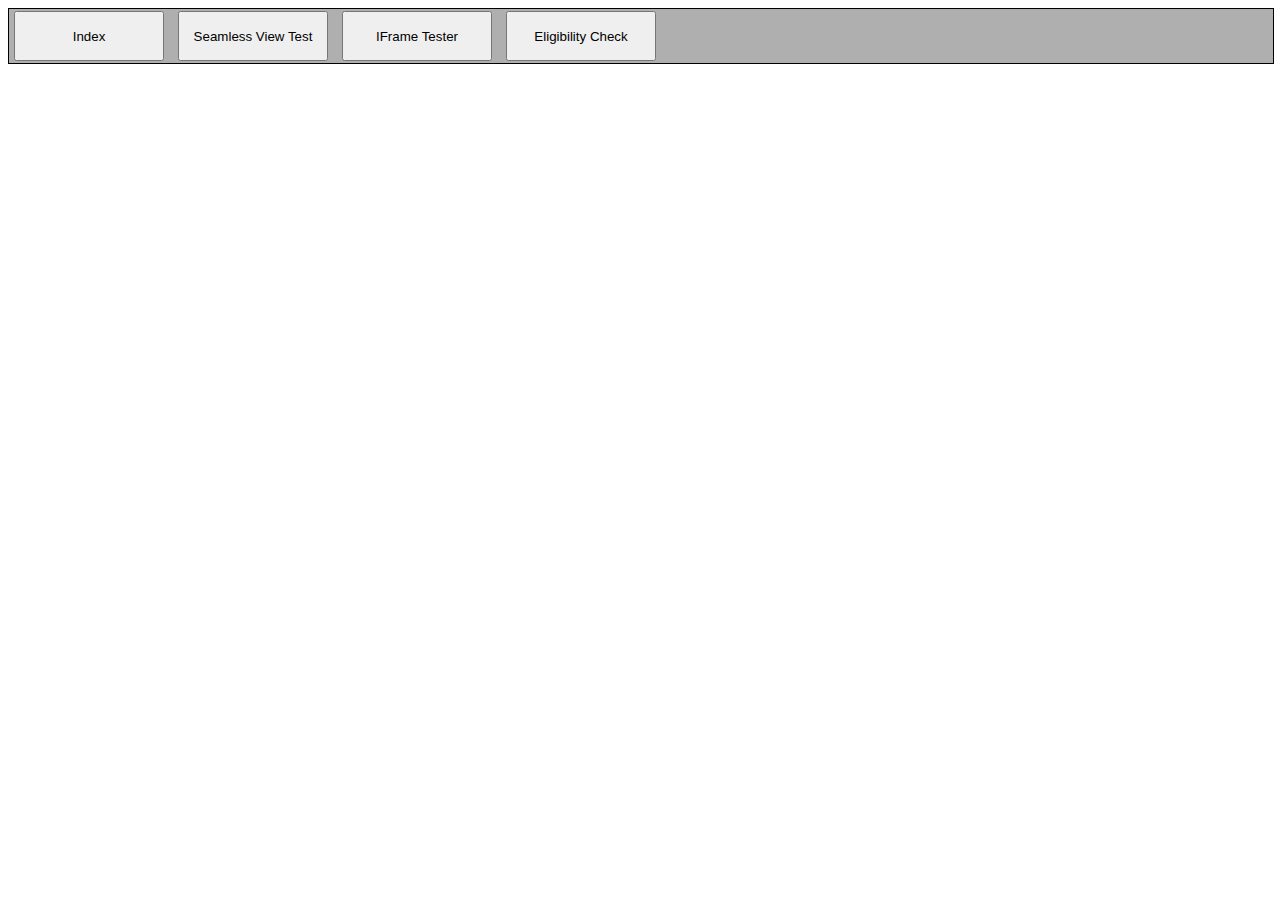
<file: index.html>
<!DOCTYPE html>
<html lang="en">
<head>
    <meta charset="UTF-8">
    <meta name="viewport" content="width=device-width, initial-scale=1.0">
    <title>Index</title>
    <link rel="stylesheet" href="styles.css">
</head>
<body>
    <div id="nav-bar">
        <button type="button" class="nav-button" onclick="window.location.assign('./index.html')">Index</button>
        <button type="button" class="nav-button" onclick="window.location.assign('./seamless.html')">Seamless View Test</button>
        <button type="button" class="nav-button" onclick="window.location.assign('./iframe.html')">IFrame Tester</button>
        <button type="button" class="nav-button" onclick="window.location.assign('./eligibility-check.html')">Eligibility Check</button>
    </div>
</body>
</html>
</file>
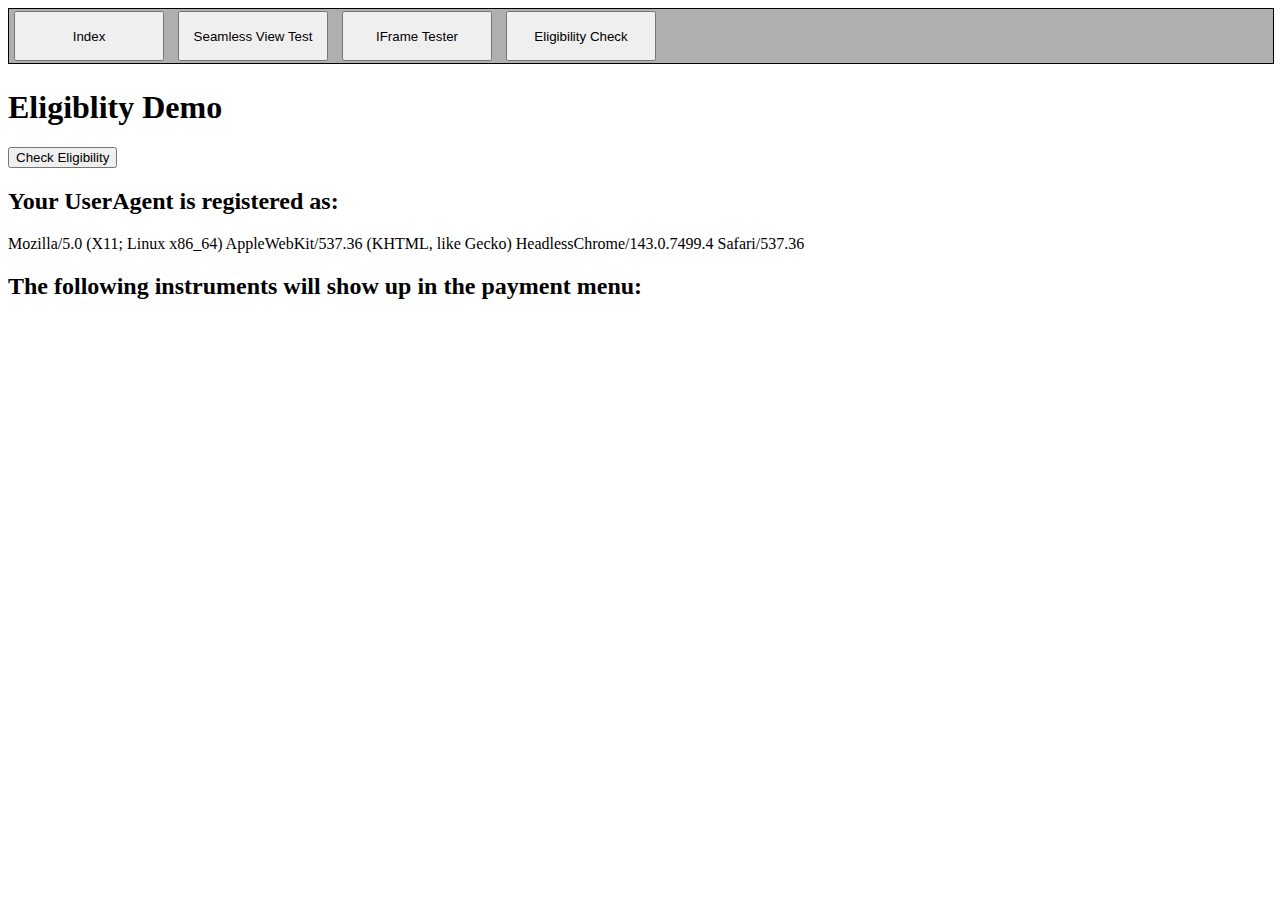
<file: eligibility-check.html>
<!DOCTYPE html>
<html lang="en">
<head>
    <meta charset="UTF-8">
    <meta name="viewport" content="width=device-width, initial-scale=1.0">
    <title>Eligiblity Check</title>
    <link rel="stylesheet" href="styles.css">
</head>
<body>
    <div id="nav-bar">
        <button type="button" class="nav-button" onclick="window.location.assign('./index.html')">Index</button>
        <button type="button" class="nav-button" onclick="window.location.assign('./seamless.html')">Seamless View Test</button>
        <button type="button" class="nav-button" onclick="window.location.assign('./iframe.html')">IFrame Tester</button>
        <button type="button" class="nav-button" onclick="window.location.assign('./eligibility-check.html')">Eligibility Check</button>
    </div>
    <script src="https://ecom.externalintegration.payex.com/checkout/integration" type="text/javascript" defer></script>
    <script src="eligibility.js" type="text/javascript" defer></script>
    <h1>Eligiblity Demo</h1>
    <button onclick="checkEligibility()">Check Eligibility</button>
    <h2>Your UserAgent is registered as: </h2>
    <div id="userAgent"></div>
    <h2>The following instruments will show up in the payment menu: </h2>
    <div id="container"></div>
</body>
</html>
</file>
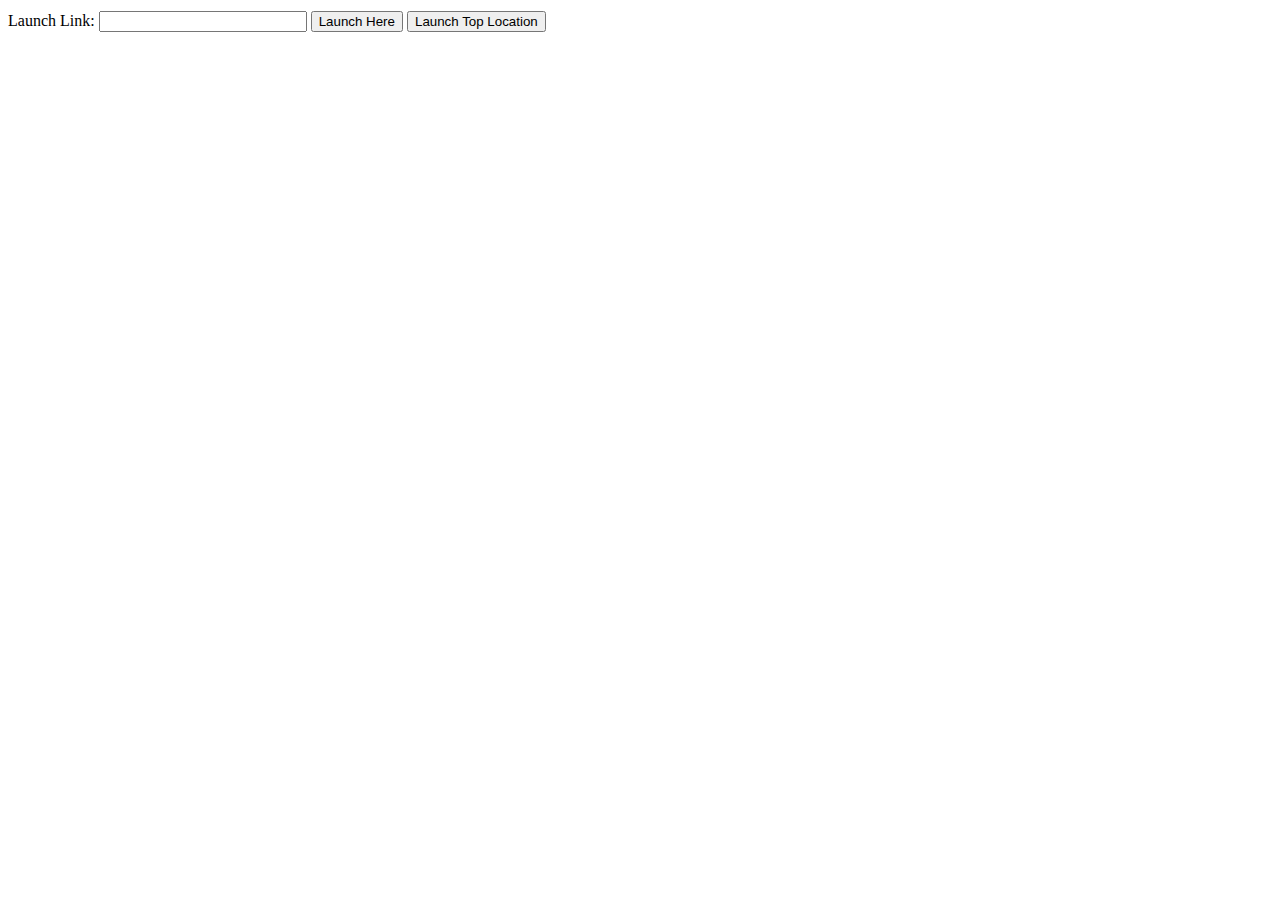
<file: iframe-content.html>
<!DOCTYPE html>
<html lang="en">
<head>
    <meta charset="UTF-8">
    <meta name="viewport" content="width=device-width, initial-scale=1.0">
    <title>IFrame Content</title>
    <link rel="stylesheet" href="styles.css">
</head>
<body>
    <script src="iframe-app.js" type="text/javascript"></script>
    <label for="launch-link-input">Launch Link: </label>
    <input id="launch-link-input" type="text">
    <button onclick="launch()">Launch Here</button>
    <button onclick="launchTop()">Launch Top Location</button>
</body>
</html>
</file>
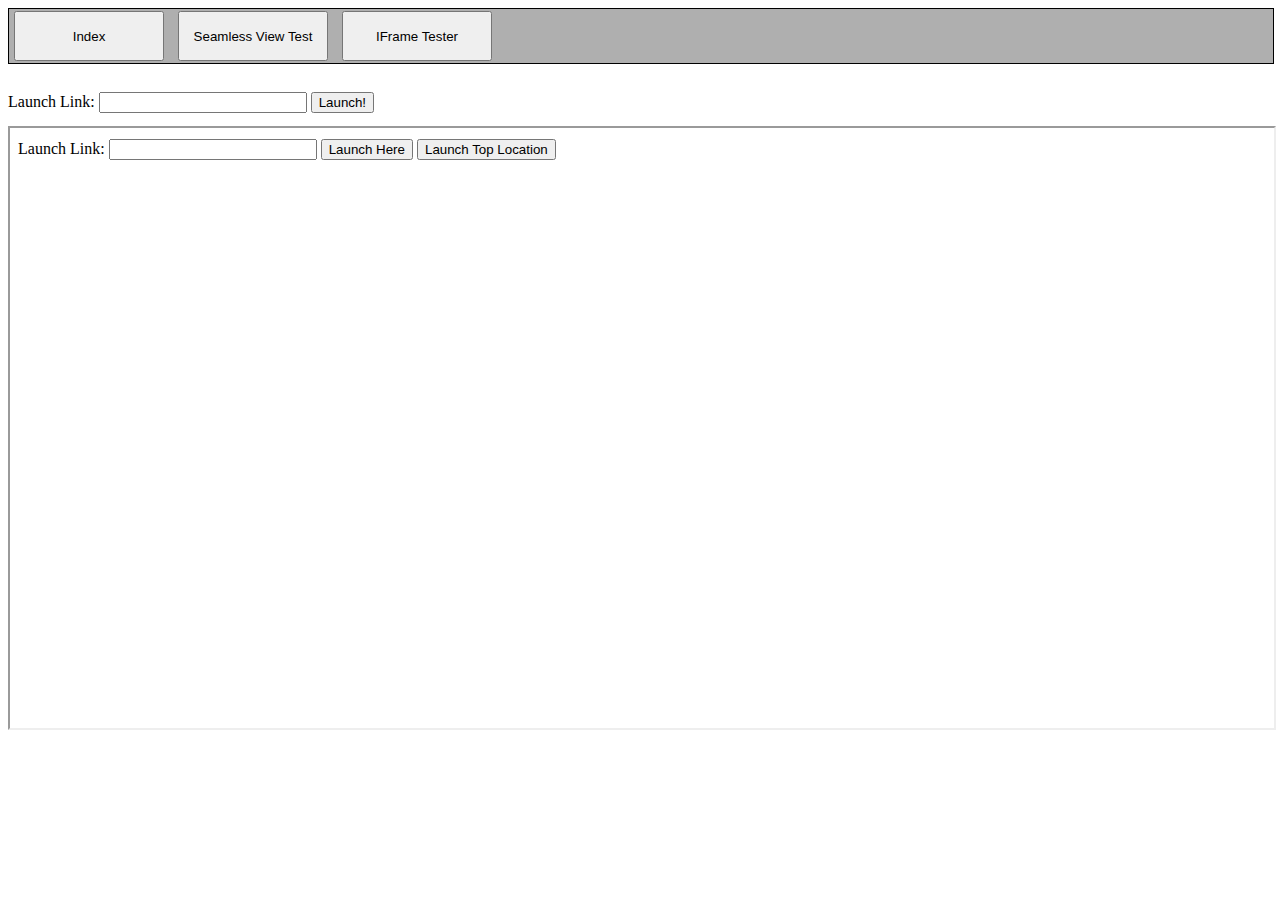
<file: iframe.html>
<!DOCTYPE html>
<html lang="en">
<head>
    <meta charset="UTF-8">
    <meta name="viewport" content="width=device-width, initial-scale=1.0">
    <title>IFrame</title>
    <link rel="stylesheet" href="styles.css">
</head>
<body>
    <div id="nav-bar">
        <button type="button" class="nav-button" onclick="window.location.assign('./index.html')">Index</button>
        <button type="button" class="nav-button" onclick="window.location.assign('./seamless.html')">Seamless View Test</button>
        <button type="button" class="nav-button" onclick="window.location.assign('./iframe.html')">IFrame Tester</button>
    </div>
    <div>
        <script src="iframe-app.js" type="text/javascript"></script>
        <label for="launch-link-input">Launch Link: </label>
        <input id="launch-link-input" type="text">
        <button onclick="launch()">Launch!</button>
        <iframe id="frame" src="/iframe-content.html">
        </iframe>
    </div>
</body>
</html>
</file>
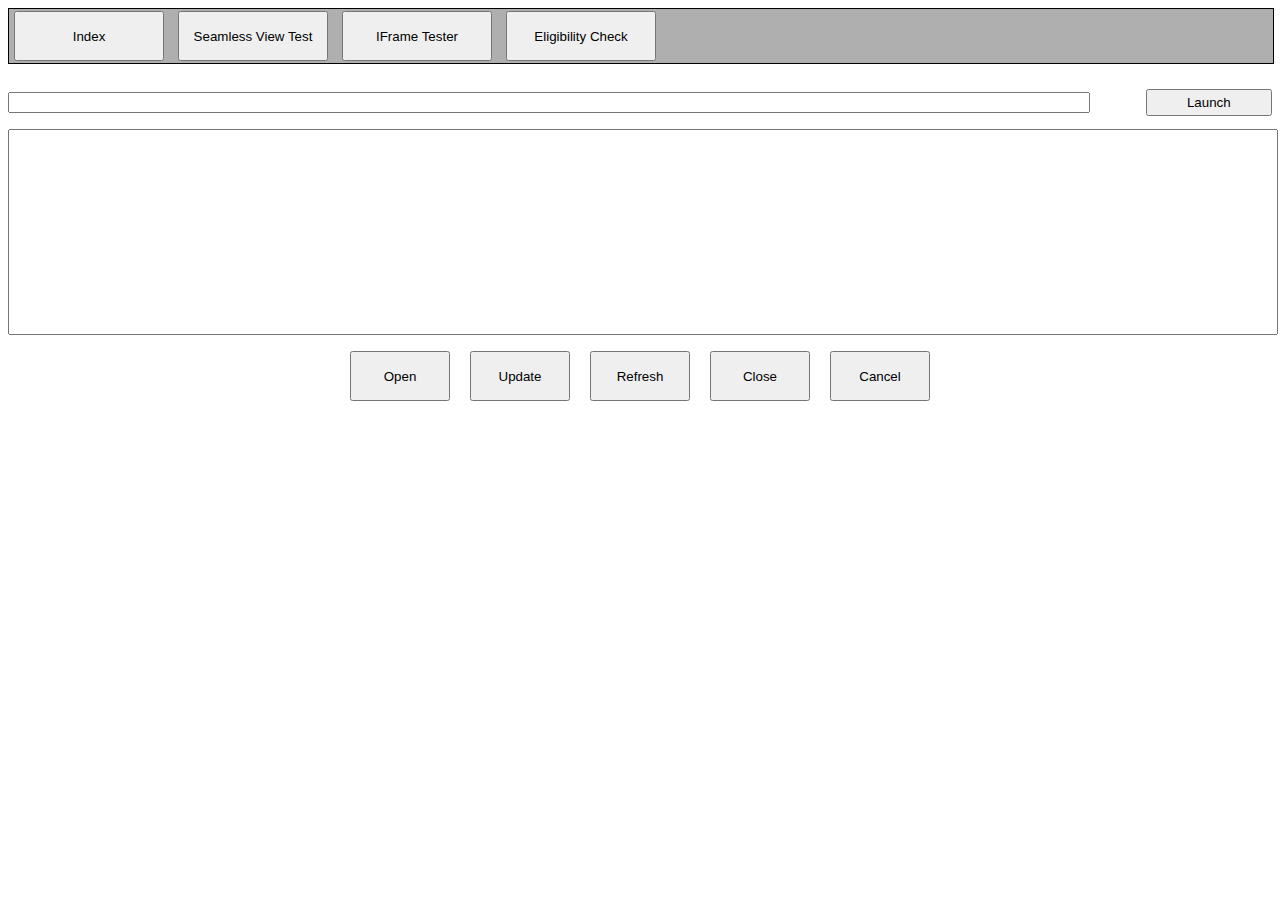
<file: seamless.html>
<!DOCTYPE html>
<html lang="en">
<head>
    <meta charset="UTF-8">
    <meta name="viewport" content="width=device-width, initial-scale=1.0">
    <title>Seamless View</title>
    <link rel="stylesheet" href="styles.css">
</head>
<body>
    <header id="nav-bar">
        <button type="button" class="nav-button" onclick="window.location.assign('./index.html')">Index</button>
        <button type="button" class="nav-button" onclick="window.location.assign('./seamless.html')">Seamless View Test</button>
        <button type="button" class="nav-button" onclick="window.location.assign('./iframe.html')">IFrame Tester</button>
        <button type="button" class="nav-button" onclick="window.location.assign('./eligibility-check.html')">Eligibility Check</button>
    </header>
    <script src="app.js" type="text/javascript" defer></script>

    <div id="main-script-input">
        <form id="script-input-form">
            <input id="script-input" type="text">
            <button id="script-input-button" type="submit">Launch</button>
        </form>
        <textarea id="debug-logger"></textarea>
    </div>
    <div id="script-controller">
        <button type="button" class="script-button" id="script-open" onclick="openScript()">Open</button>
        <button type="button" class="script-button" id="script-update" onclick="openScriptModal()">Update</button>
        <button type="button" class="script-button" id="script-refresh" onclick="refreshScript()">Refresh</button>
        <button type="button" class="script-button" id="script-close" onclick="closeScript()">Close</button>
        <button type="button" class="script-button" id="script-cancel" onclick="cancelScript()">Cancel</button>
    </div>
    <div id="paymentmenu-container"></div>
    <form id="modal">
        <div id="modal-list">
            <h1>Custom Styling</h1>
            <div id="modal-culture" class="modal-options">
                <label for="modal-culture-input">Culture</label>
                <select id="modal-culture-input" name="culture">
                    <option value="sv-SE">Svenska</option>
                    <option value="nb-NO">Norsk</option>
                    <option value="en-US">English (US)</option>
                    <option value="da-DK">Dansk</option>
                    <option value="fi-FI">Suomi</option>
                </select>
            </div>
            <div id="modal-button">
                <h2>Primary Button</h2>
                <div class="modal-options">
                    <label for="modal-primary-border-radius">Border Radius</label>
                    <div>
                        <input id="modal-primary-border-radius" type="number" name="primary-border-radius"> px
                    </div>
                </div>
                <div class="modal-sub-options">
                    <h3>Enabled</h3>
                    <div class="modal-options">
                        <label for="modal-primary-enabled-color">Background Color</label>
                        <div>
                            <input id="modal-primary-enabled-color" type="text" name="primary-enabled-color">
                        </div>
                    </div>
                    <div class="modal-options">
                        <label for="modal-primary-enabled-text-color">Text Color</label>
                        <div>
                            <input id="modal-primary-enabled-text-color" type="text" name="primary-enabled-text-color">
                        </div>
                    </div>
                    <div class="modal-options">
                        <label for="modal-primary-enabled-outline">Outline</label>
                        <div>
                            <input id="modal-primary-enabled-outline" type="text" name="primary-enabled-outline">
                        </div>
                    </div>
                </div>
                <div class="modal-sub-options">
                    <h3>Enabled (Hover)</h3>
                    <div class="modal-options">
                        <label for="modal-primary-hover-enabled-color">Background Color</label>
                        <div>
                            <input id="modal-primary-hover-enabled-color" type="text" name="primary-enabled-hover-color">
                        </div>
                    </div>
                    <div class="modal-options">
                        <label for="modal-primary-hover-enabled-text-color">Text Color</label>
                        <div>
                            <input id="modal-primary-hover-enabled-text-color" type="text" name="primary-enabled-hover-text-color">
                        </div>
                    </div>
                    <div class="modal-options">
                        <label for="modal-primary-hover-enabled-outline">Outline</label>
                        <div>
                            <input id="modal-primary-hover-enabled-outline" type="text" name="primary-enabled-hover-outline">
                        </div>
                    </div>
                </div>
                <div class="modal-sub-options">
                    <h3>Disabled</h3>
                    <div class="modal-options">
                        <label for="modal-primary-disabled-color">Background Color</label>
                        <div>
                            <input id="modal-primary-disabled-color" type="text" name="primary-disabled-color"> 
                        </div>
                    </div>
                    <div class="modal-options">
                        <label for="modal-primary-disabled-text-color">Text Color</label>
                        <div>
                            <input id="modal-primary-disabled-text-color" type="text" name="primary-disabled-text-color">
                        </div>
                    </div>
                    <div class="modal-options">
                        <label for="modal-primary-disabled-outline">Outline</label>
                        <div>
                            <input id="modal-primary-disabled-outline" type="text" name="primary-disabled-outline">
                        </div>
                    </div>
                </div>
                <div class="modal-sub-options">
                    <h3>Disabled (Hover)</h3>
                    <div class="modal-options">
                        <label for="modal-primary-hover-disabled-color">Background Color</label>
                        <div>
                            <input id="modal-primary-hover-disabled-color" type="text" name="primary-disabled-hover-color">
                        </div>
                    </div>
                    <div class="modal-options">
                        <label for="modal-primary-hover-disabled-text-color">Text Color</label>
                        <div>
                            <input id="modal-primary-hover-disabled-text-color" type="text" name="primary-disabled-hover-text-color">
                        </div>
                    </div>
                    <div class="modal-options">
                        <label for="modal-primary-hover-disabled-outline">Outline</label>
                        <div>
                            <input id="modal-primary-hover-disabled-outline" type="text" name="primary-disabled-hover-outline">
                        </div>
                    </div>
                </div>
            </div>
            <div id="modal-secondary-button">
                <h2>Secondary Button</h2>
                <div class="modal-options">
                    <label for="modal-secondary-border-radius">Border Radius</label>
                    <div>
                        <input id="modal-secondary-border-radius" type="number" name="secondary-border-radius"> px
                    </div>
                </div>
                <div class="modal-sub-options">
                    <h3>Enabled</h3>
                    <div class="modal-options">
                        <label for="modal-secondary-enabled-color">Background Color</label>
                        <div>
                            <input id="modal-secondary-enabled-color" type="text" name="secondary-enabled-color">
                        </div>
                    </div>
                    <div class="modal-options">
                        <label for="modal-secondary-enabled-text-color">Text Color</label>
                        <div>
                            <input id="modal-secondary-enabled-text-color" type="text" name="secondary-enabled-text-color">
                        </div>
                    </div>
                    <div class="modal-options">
                        <label for="modal-secondary-enabled-outline">Outline</label>
                        <div>
                            <input id="modal-secondary-enabled-outline" type="text" name="secondary-enabled-outline">
                        </div>
                    </div>
                </div>
                <div class="modal-sub-options">
                    <h3>Enabled (Hover)</h3>
                    <div class="modal-options">
                        <label for="modal-secondary-enabled-hover-color">Background Color</label>
                        <div>
                            <input id="modal-secondary-enabled-hover-color" type="text" name="secondary-enabled-hover-color">
                        </div>
                    </div>
                    <div class="modal-options">
                        <label for="modal-secondary-enabled-hover-text-color">Text Color</label>
                        <div>
                            <input id="modal-secondary-enabled-hover-text-color" type="text" name="secondary-enabled-hover-text-color">
                        </div>
                    </div>
                    <div class="modal-options">
                        <label for="modal-secondary-enabled-hover-outline">Outline</label>
                        <div>
                            <input id="modal-secondary-enabled-hover-outline" type="text" name="secondary-enabled-hover-outline">
                        </div>
                    </div>
                </div>
                <div class="modal-sub-options">
                    <h3>Disabled</h3>
                    <div class="modal-options">
                        <label for="modal-secondary-disabled-color">Background Color</label>
                        <div>
                            <input id="modal-secondary-disabled-color" type="text" name="secondary-disabled-color">
                        </div>
                    </div>
                    <div class="modal-options">
                        <label for="modal-secondary-disabled-text-color">Text Color</label>
                        <div>
                            <input id="modal-secondary-disabled-text-color" type="text" name="secondary-disabled-text-color">
                        </div>
                    </div>
                    <div class="modal-options">
                        <label for="modal-secondary-disabled-outline">Outline</label>
                        <div>
                            <input id="modal-secondary-disabled-outline" type="text" name="secondary-disabled-outline">
                        </div>
                    </div>
                </div>
                <div class="modal-sub-options">
                    <h3>Disabled (Hover)</h3>
                    <div class="modal-options">
                        <label for="modal-secondary-disabled-hover-color">Background Color</label>
                        <div>
                            <input id="modal-secondary-disabled-hover-color" type="text" name="secondary-disabled-hover-color">
                        </div>
                    </div>
                    <div class="modal-options">
                        <label for="modal-secondary-disabled-hover-text-color">Text Color</label>
                        <div>
                            <input id="modal-secondary-disabled-hover-color-text" type="text" name="secondary-disabled-hover-text-color">
                        </div>
                    </div>
                    <div class="modal-options">
                        <label for="modal-secondary-disabled-hover-outline">Outline</label>
                        <div>
                            <input id="modal-secondary-disabled-hover-outline" type="text" name="secondary-disabled-hover-outline">
                        </div>
                    </div>
                </div>
            </div>
        </div>
        <div id="modal-navigation">
            <button class="modal-buttons" type="submit">Apply Styles</button>
            <button class="modal-buttons" type="button" onclick="resetCustomStyle()">Reset Styles</button>
            <button class="modal-buttons" type="button" onclick="closeScriptModal()">Close</button>
        </div>
    </form>
</body>
</html>
</file>
<file: styles.css>
#nav-bar {
    background-color: rgb(175, 175, 175);
    width: 100%;
    border: 1px solid black;
    margin-bottom: 25px;
}

.nav-button {
    height: 50px;
    width: 150px;
    margin: 2px 5px;
}

#frame {
    display: block;
    margin-top: 10px;
    width: 100%;
    height: 600px
}

#script-input-form{
    display: flex;
    width: 100%;
    justify-content: space-between;
}

#script-input-button {
    width: 10%;
    min-width: 60px;
}

#script-input {
    width: 85%;
}

#debug-logger {
    margin-top: 1em;
    display: block;
    width: 100%;
    height: 15em;
    overflow-y: scroll;
    resize: none;
}

#script-controller {
    display: flex;
    justify-content: center;
    padding: 1em 0 3em 0;
}

#modal {
    display: none;
    flex-direction: column;
    position: fixed;
    max-width: 450px;
    width: 90%;
    height: 90%;
    background-color: white;
    border: 1px solid black;
    inset: 0;
    margin: auto;
    padding: 10px;
    overflow: scroll;
    overflow-x: hidden;
}

#modal select, input {
    width: 200px;
}

#modal label, input {
    margin: 3px 0;
}

#modal input[type=number] {
    width: 180px;
}

#modal h1 {
    margin-top: 0;
}

#modal-list {
    display: flex;
    flex-direction: column;
}

#modal-options {
    display: flex;
    flex-direction: column;
}

#modal-navigation {
    display: flex;
    padding-top: 25px;
    justify-content: space-between;
}

.modal-options {
    display: flex;
    width: 100%;
    justify-content: space-between;
}

.modal-buttons {
    width: 100px;
    height: 50px;
}

.script-button {
    width: 100px;
    height: 50px;
    margin: 0 10px;
}
</file>
